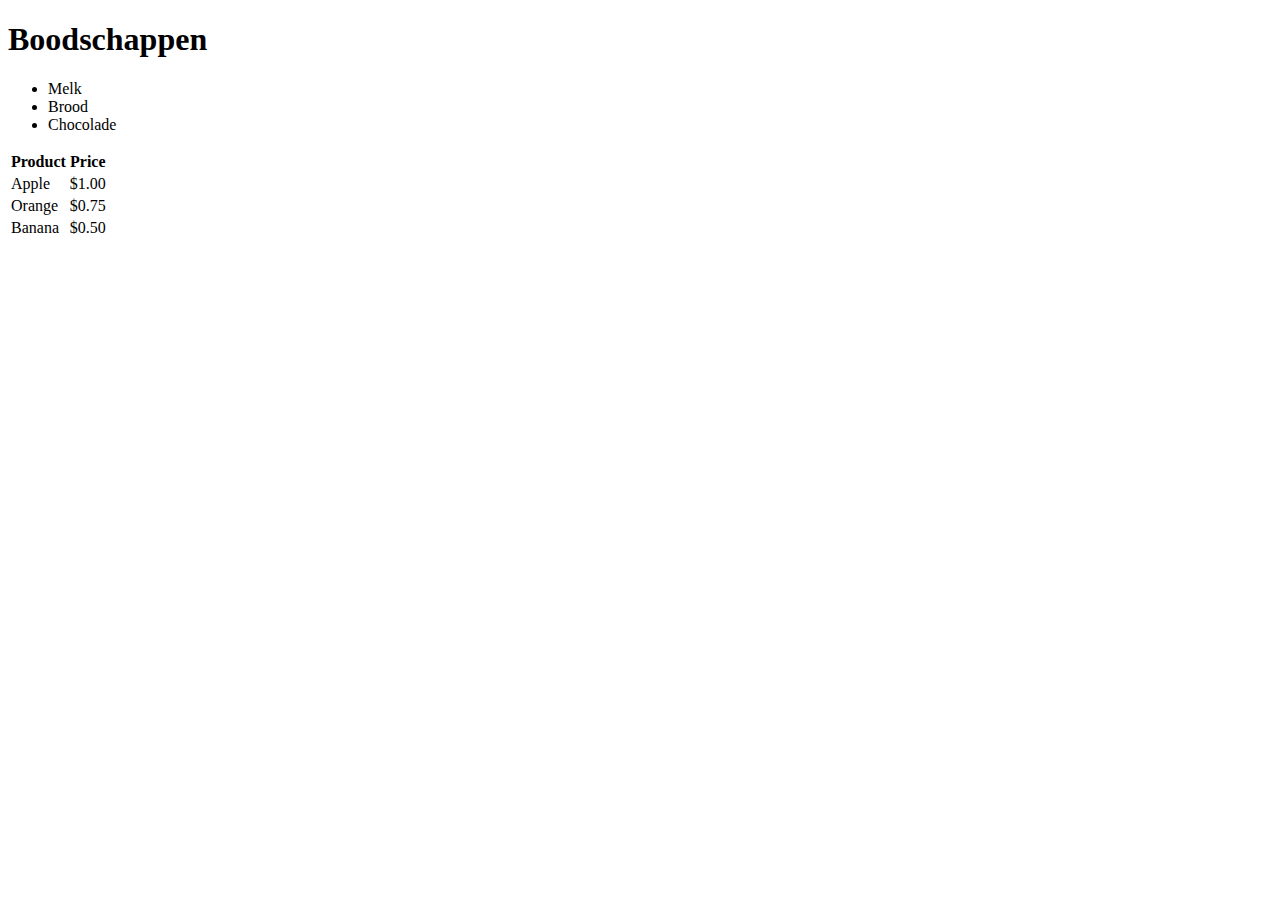
<file: demo/index.html>
<!DOCTYPE html>
<html lang="en">
<head>
    <meta charset="UTF-8">
    <meta name="viewport" content="width=device-width, initial-scale=1.0">
    <title>Mijn eerste HTML</title>
</head>
<body>

    <h1>Boodschappen</h1>

    <ul>
        <li>Melk</li>
        <li>Brood</li>
        <li>Chocolade</li>
    </ul>

    <table>
        <thead>
            <tr>
                <th>Product</th>
                <th>Price</th>
            </tr>
        </thead>
        <tbody>
            <tr>
                <td>Apple</td>
                <td>$1.00</td>
            </tr>
            <tr>
                <td>Orange</td>
                <td>$0.75</td>
            </tr>
            <tr>
                <td>Banana</td>
                <td>$0.50</td>
            </tr>
        </tbody>
    </table>


    
</body>
</html>
</file>
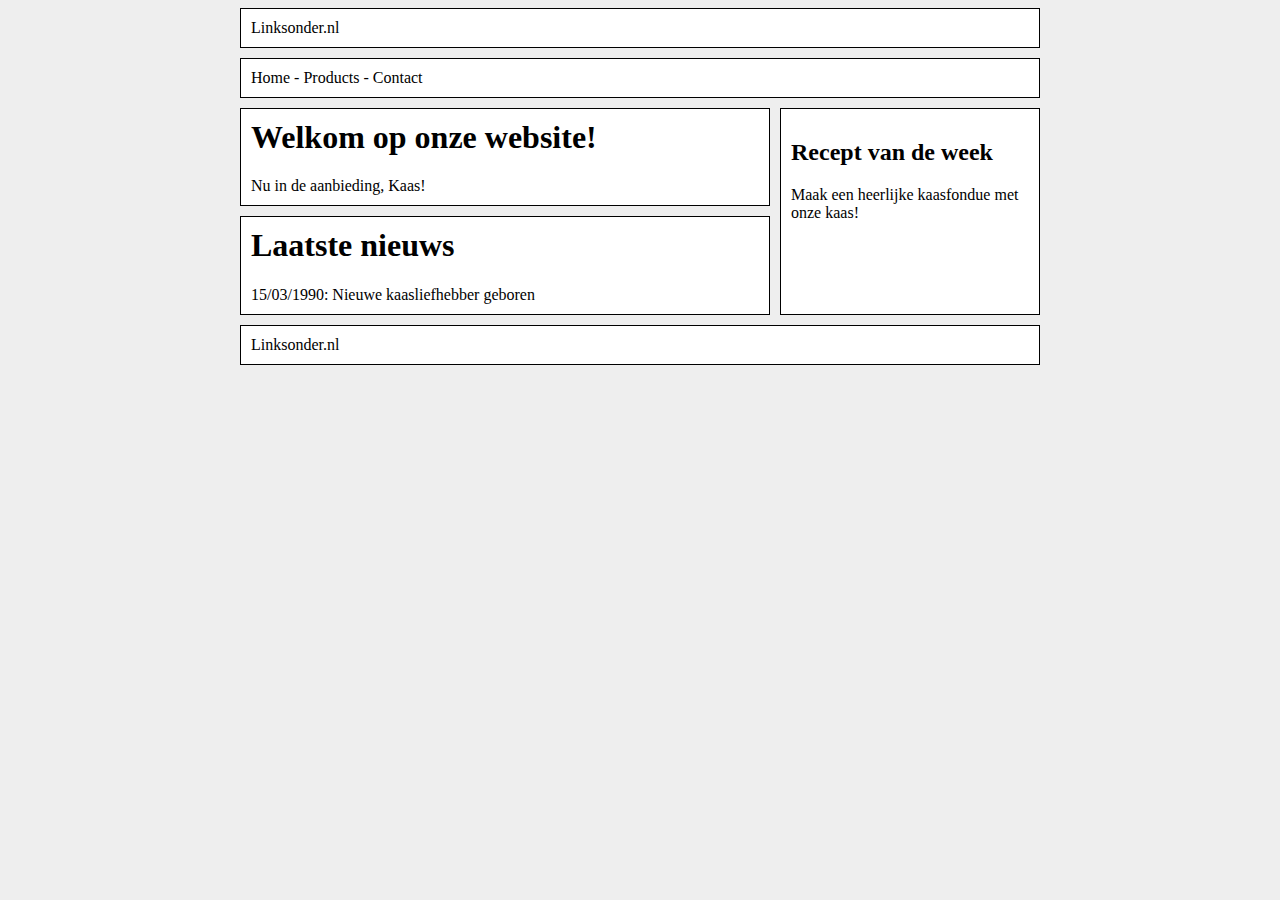
<file: demo_layout/index.html>
<!DOCTYPE html>
<html lang="en">
<head>
    <meta charset="UTF-8">
    <meta name="viewport" content="width=device-width, initial-scale=1.0">
    <title>Document</title>
    <link rel="stylesheet" type="" href="style.css">
</head>
<body>

    <div class="container grid-layout">
        
        <header>
            <span>Linksonder.nl</span>
        </header>
    
        <nav>
            <span>Home</span> - <span>Products</span> - <span>Contact</span>
        </nav>
    
    
        <section>
            <h1>Welkom op onze website!</h1>
            Nu in de aanbieding, Kaas!
        </section>
        
        <article>
            <h1>Laatste nieuws</h1>
            15/03/1990: Nieuwe kaasliefhebber geboren
        </article>

        <aside>
            <h2>Recept van de week</h2>
            <p>Maak een heerlijke kaasfondue met onze kaas!</p>
        </aside>
    
    
        <footer>
            <span>Linksonder.nl</span>
        </footer>
    </div>
    
</body>
</html>
</file>
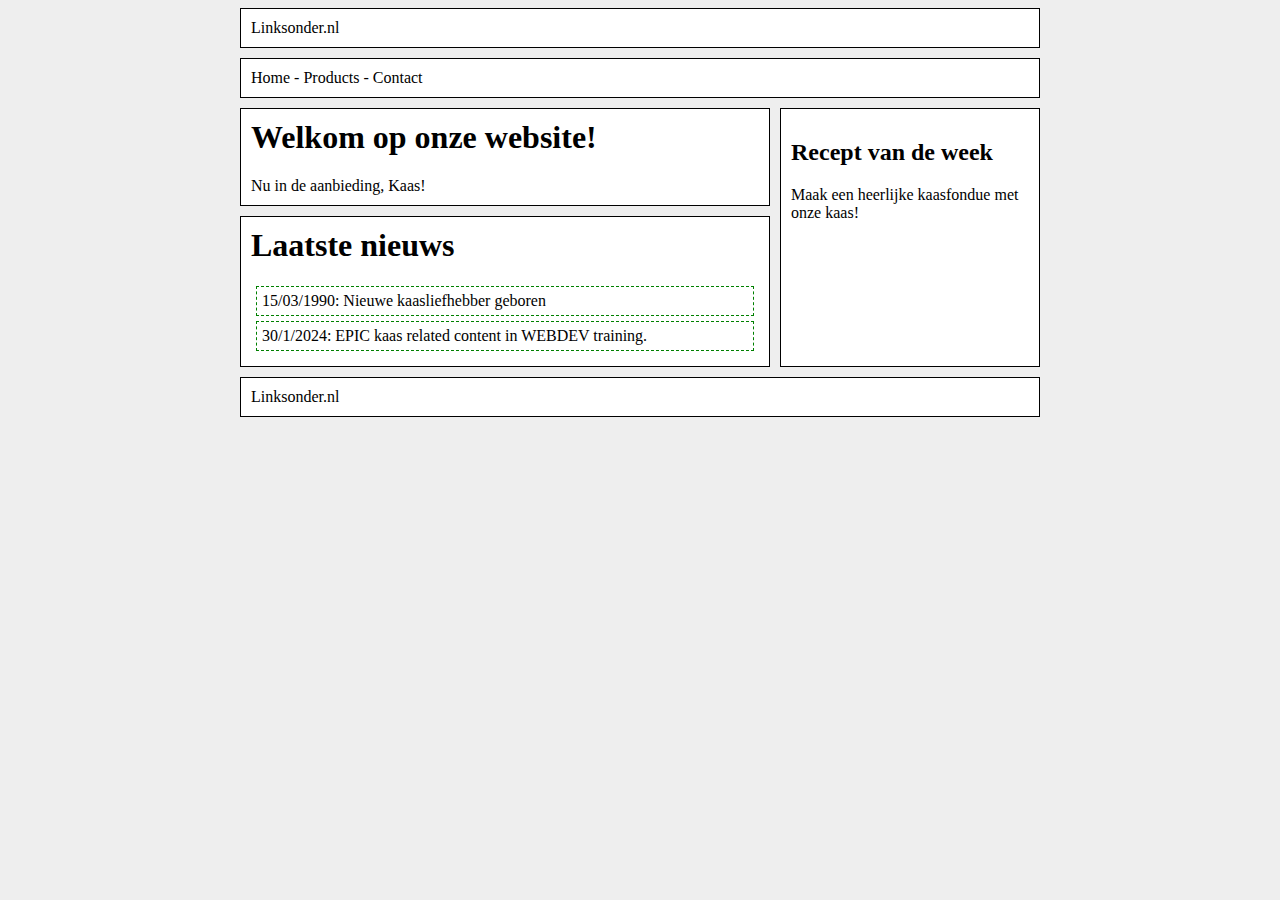
<file: demo_layout_more_articles/index.html>
<!DOCTYPE html>
<html lang="en">
<head>
    <meta charset="UTF-8">
    <meta name="viewport" content="width=device-width, initial-scale=1.0">
    <title>Document</title>
    <link rel="stylesheet" type="" href="style.css">
</head>
<body>

    <div class="container grid-layout">
        
        <header>
            <span>Linksonder.nl</span>
        </header>
    
        <nav>
            <span>Home</span> - <span>Products</span> - <span>Contact</span>
        </nav>
    
    
        <section class="deals">
            <h1>Welkom op onze website!</h1>
            Nu in de aanbieding, Kaas!
        </section>
        
        <section class="news">
            <h1>Laatste nieuws</h1>
            <article>
                15/03/1990: Nieuwe kaasliefhebber geboren
            </article>
            <article>
                30/1/2024: EPIC kaas related content in WEBDEV training.
            </article>
        
        </section>

        <aside>
            <h2>Recept van de week</h2>
            <p>Maak een heerlijke kaasfondue met onze kaas!</p>
        </aside>
    
    
        <footer>
            <span>Linksonder.nl</span>
        </footer>
    </div>
    
</body>
</html>
</file>
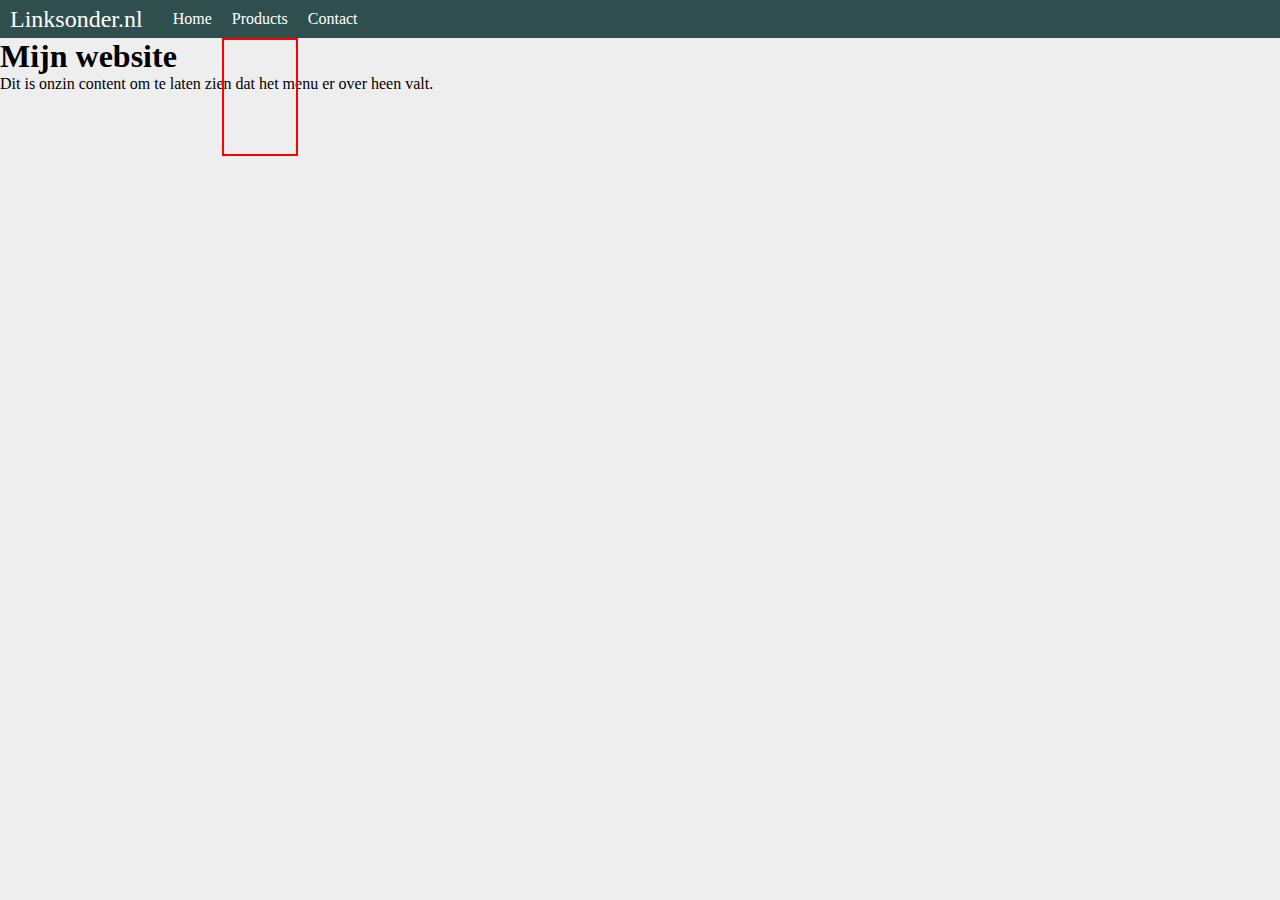
<file: demo_menu_animation/index.html>
<!DOCTYPE html>
<html lang="en">
<head>
    <meta charset="UTF-8">
    <meta name="viewport" content="width=device-width, initial-scale=1.0">
    <title>Document</title>
    <link rel="stylesheet" href="style.css">
</head>
<body>

    <div class="container">

        <nav>
            <span class="company">Linksonder.nl</span>
            <menu>
                <ul>
                    <li>Home</li>
                    <li>Products
                        <div class="dropdown">
                            <ul>
                                <li>Product 1</li>
                                <li>Product 2</li>
                                <li>Product 3</li>
                            </ul>
                        </div>
                    </li>
                    <li>Contact</li>
                </ul>
            </menu>
        </nav>
    
        <main>
            <h1>Mijn website</h1>
    
            <p>Dit is onzin content om te laten zien dat het menu er over heen valt.</p>
        </main>
        

    </div>
</body>
</html>
</file>
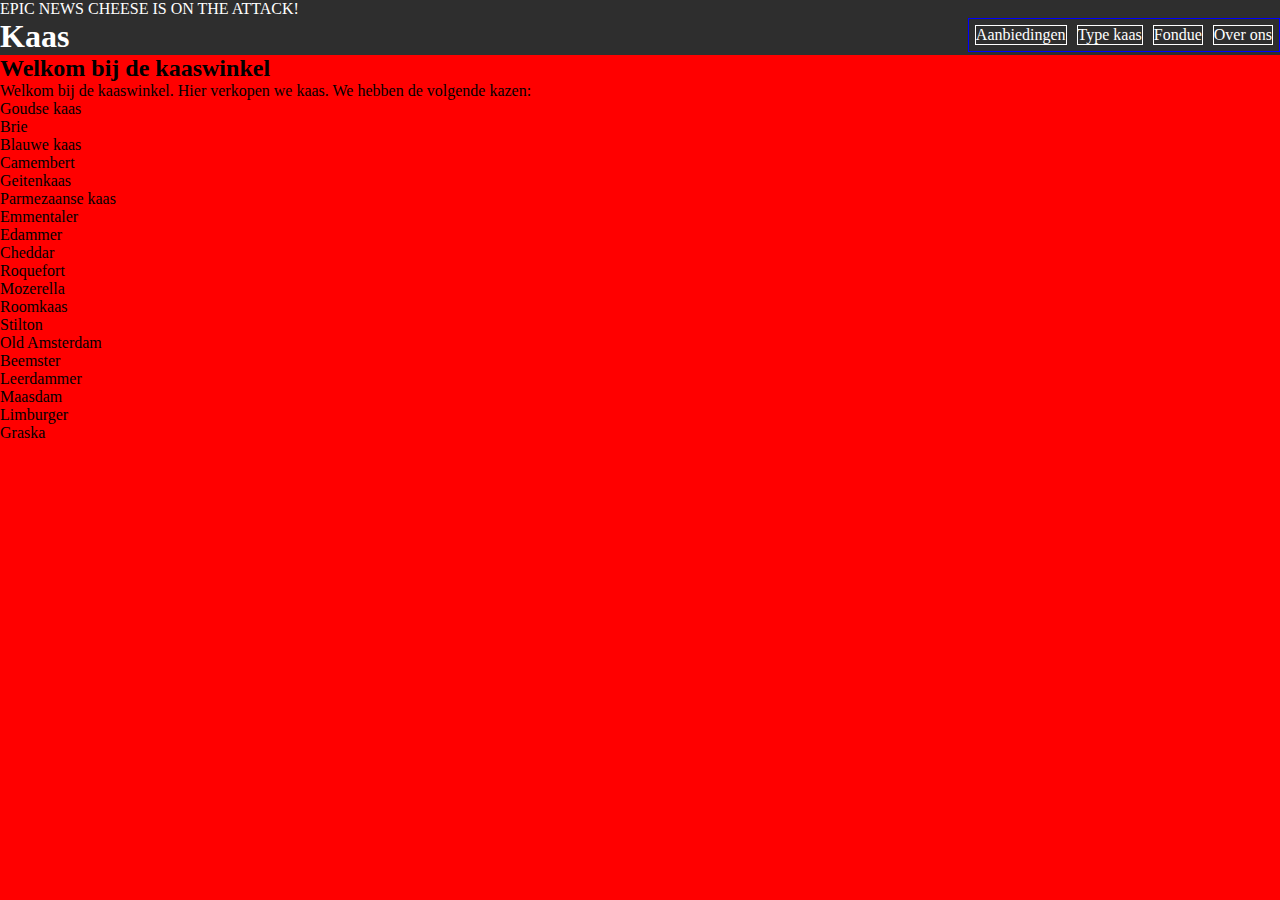
<file: dropdown_menu_bossfight/index.html>
<!DOCTYPE html>
<html lang="en">

<head>
    <meta charset="UTF-8">
    <meta name="viewport" content="width=device-width, initial-scale=1.0">
    <title>Document</title>
    <link rel="stylesheet" href="style.css">
</head>

<body>

    <header>
        EPIC NEWS CHEESE IS ON THE ATTACK!
    </header>

    <header>
        <h1>Kaas</h1>
        <nav>
         
            <span class="hamburger">=</span>
            <div class="menu-container">
                <ul class="menu-items">
                    <li>Aanbiedingen</li>
                    <li>Type kaas</li>
                    <li>Fondue</li>
                    <li>Over ons</li>
                </ul>
            </div>
        </nav>
    </header>


    <main>
        <section>
            <h2>Welkom bij de kaaswinkel</h2>
            <p>Welkom bij de kaaswinkel. Hier verkopen we kaas. We hebben de volgende kazen:</p>
            <ul>
                <li>Goudse kaas</li>
                <li>Brie</li>
                <li>Blauwe kaas</li>
                <li>Camembert</li>
                <li>Geitenkaas</li>
                <li>Parmezaanse kaas</li>
                <li>Emmentaler</li>
                <li>Edammer</li>
                <li>Cheddar</li>
                <li>Roquefort</li>
                <li>Mozerella</li>
                <li>Roomkaas</li>
                <li>Stilton</li>
                <li>Old Amsterdam</li>
                <li>Beemster</li>
                <li>Leerdammer</li>
                <li>Maasdam</li>
                <li>Limburger</li>
                <li>Graska

</body>

</html>
</file>
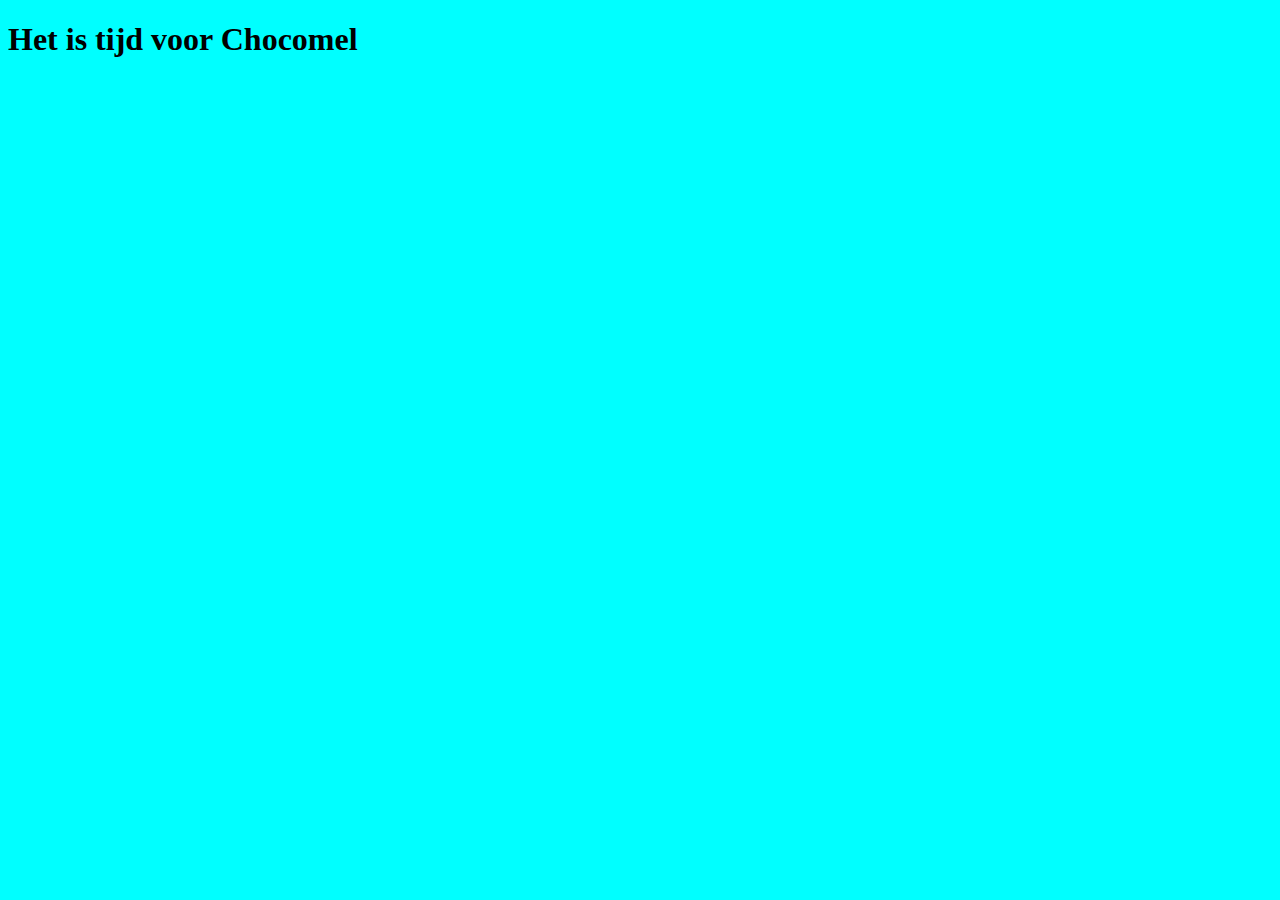
<file: cool_stuff/js_date.html>
<!DOCTYPE html>
<html lang="en">
<head>
    <meta charset="UTF-8">
    <meta name="viewport" content="width=device-width, initial-scale=1.0">
    <title>Document</title>

   
</head>
<body>

    <h1>Het is tijd voor <span id="drank">Chocomel</span></h1>
    
</body>
</html>

<script>

    //if between december and february show winter.css
    //else show summer.css

    let date = new Date();
    let month = date.getMonth();

    if (month >= 0 && month <= 2) {
        document.write('<link rel="stylesheet" href="summer.css">');
        document.getElementById('drank').innerText = "Bier";	
    } else {
        document.write('<link rel="stylesheet" href="winter.css">');
    }

</script>
</file>
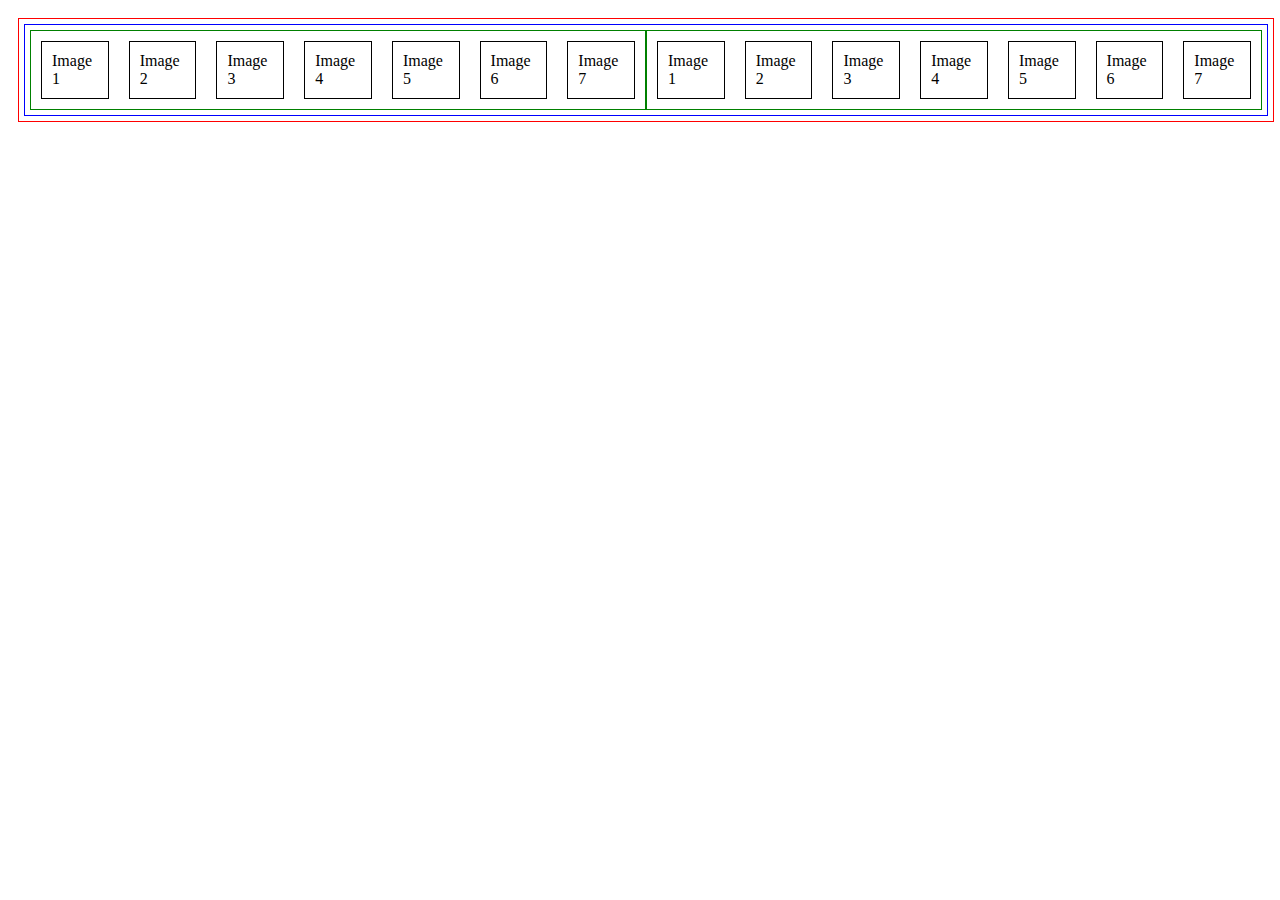
<file: cool_stuff/vincent.html>
<!DOCTYPE html>
<html lang="en">
<head>
    <meta charset="UTF-8">
    <meta name="viewport" content="width=device-width, initial-scale=1.0">
    <title>Document</title>
    <style>
        * {
            padding:5px;
        }

        .container {
            width:100%;
            overflow: hidden;
            border:1px solid red;
        }

        .child-container {
           border:1px solid blue;
            display: inline-flex;
        }

        ul {

            border:1px solid green;
            list-style: none;
            padding:0; margin:0;
            display: inline-flex;
            flex-direction: row;
            animation: imageslider 10s infinite linear;
            
        }

        li {
            border:1px solid black;
            padding:10px;
            margin: 10px;
        }

        @keyframes imageslider {
            0% { transform: translateX(0); }
            100% { transform: translateX(-100%); }
        }

    </style>
</head>
<body>

    <div class="container">
        <div class="child-container">

            <ul>
                <!-- Render 100 LIs with random words -->
                <li>Image 1</li>
                <li>Image 2</li>
                <li>Image 3</li>
                <li>Image 4</li>
                <li>Image 5</li>
                <li>Image 6</li>
                <li>Image 7</li>
            </ul>
            <!-- MIRROR TO MIMC ENDLESS -->
            <ul>
                <!-- Render 100 LIs with random words -->
                <li>Image 1</li>
                <li>Image 2</li>
                <li>Image 3</li>
                <li>Image 4</li>
                <li>Image 5</li>
                <li>Image 6</li>
                <li>Image 7</li>
            </ul>

        </div>
    </div>
    
</body>
</html>
</file>
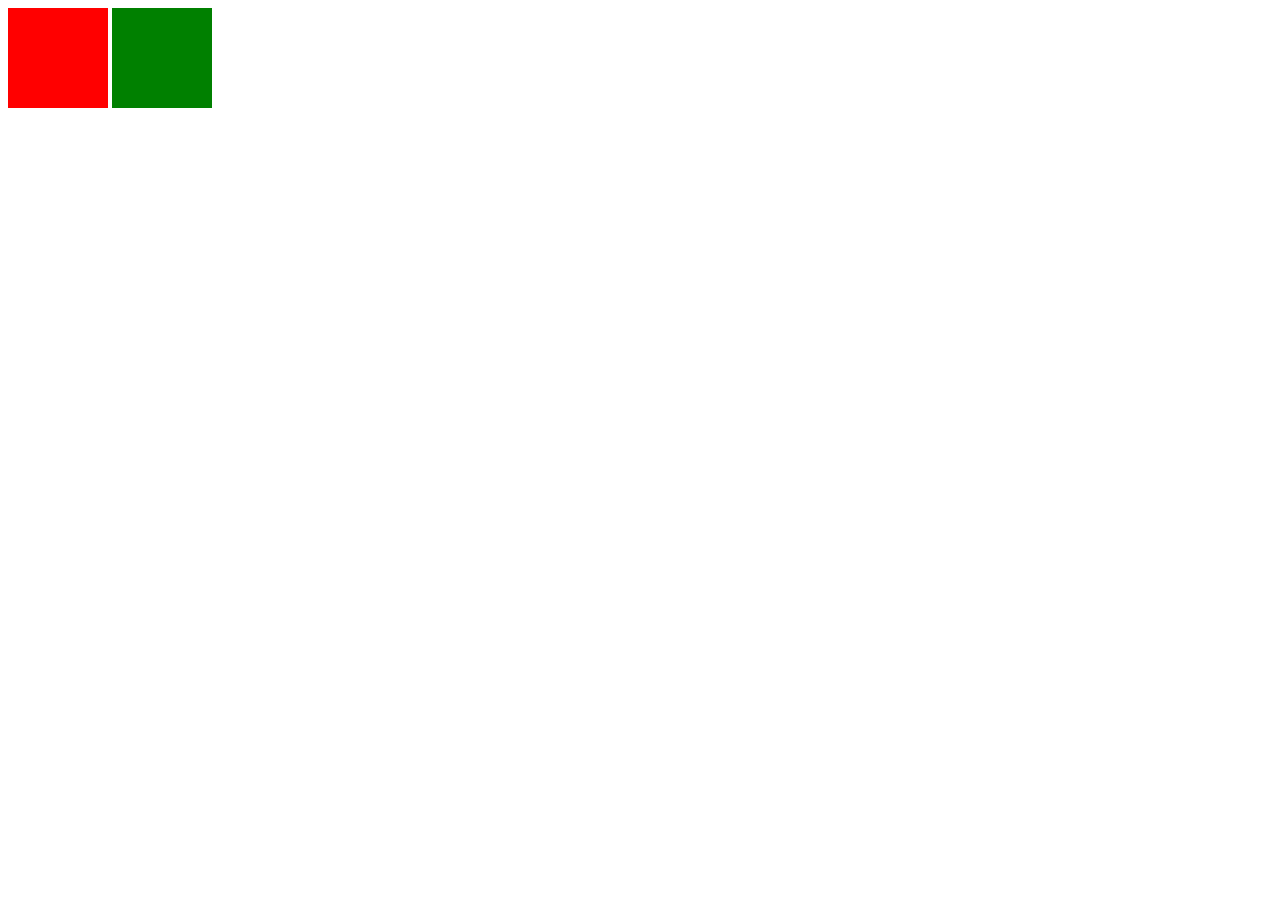
<file: demo_week2/animaties.html>
<!DOCTYPE html>
<html lang="en">
<head>
    <meta charset="UTF-8">
    <meta name="viewport" content="width=device-width, initial-scale=1.0">
    <title>Document</title>
    <style>
        .box {
            width:100px;
            height:100px;
            background-color: red;
            left:0px;
            position:relative;
            display: inline-block;
        }

        .green {
            background-color: green;
        }

        .box:hover {
            animation: move 2s infinite;
        }

        /** keyframes */
        @keyframes move {
            0% {
                transform: translateX(0px) rotate(0deg)
            }
            25% {
                transform: translateX(-10px) rotate(90deg)
            }
            50% {
                transform: translateX(0px) rotate(180deg)
            }
            75% {
                transform: translateX(10px)     rotate(270deg)
            }
        }

    </style>
</head>
<body>

    <div class="box"></div>
    <div class="box green"></div>
    
</body>
</html>
</file>
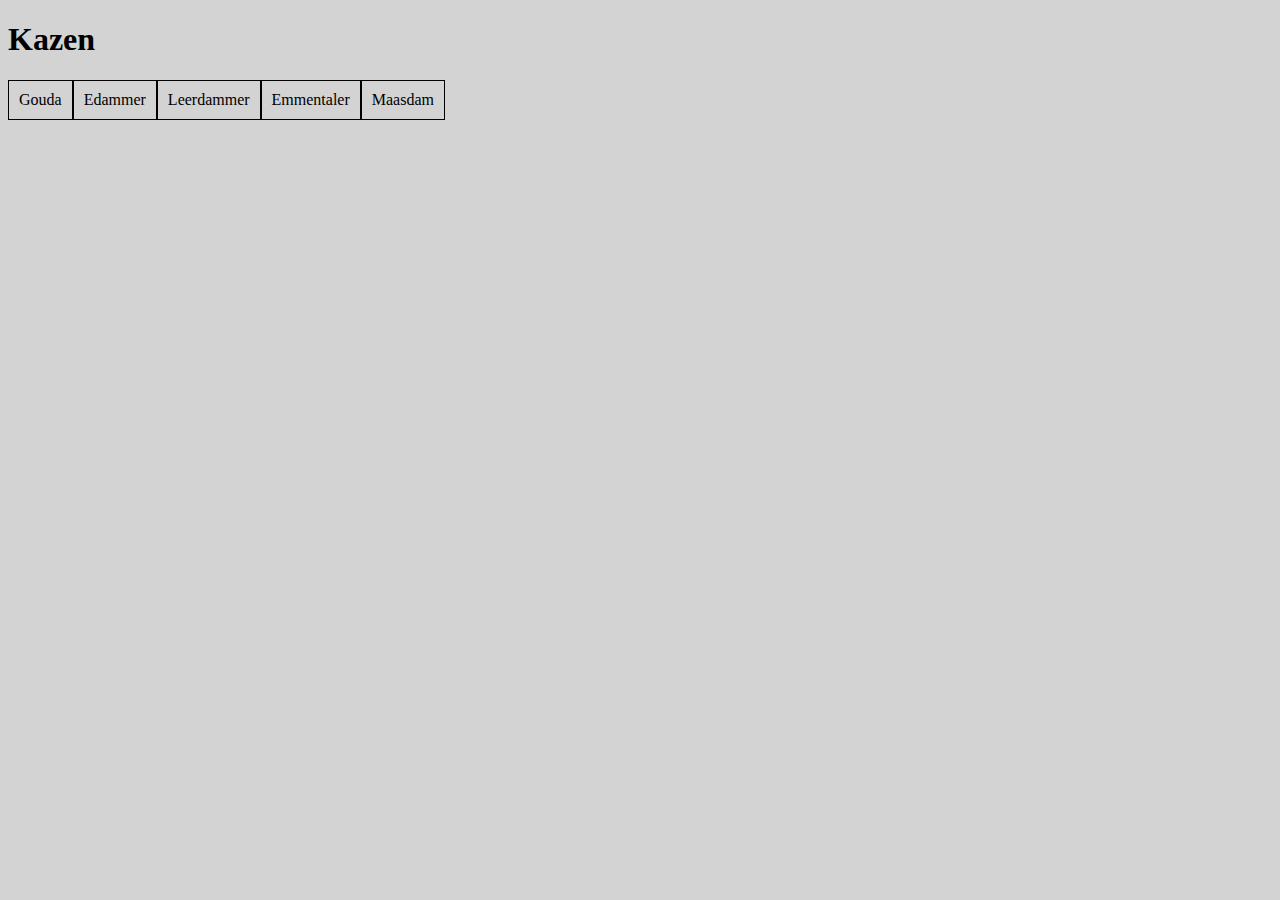
<file: demo_week2/responsive.html>
<!DOCTYPE html>
<html lang="en">

<head>
    <meta charset="UTF-8">
    <meta name="viewport" content="width=device-width, initial-scale=1.0">
    <title>Document</title>
    <style>

        body {
            background-color: lightgrey;
        }

        ul {
            list-style: none;
            padding:0; margin:0;
            display: flex;
            flex-direction: row;
        }

        li {
            border:1px solid black;
            padding:10px;
        }

        button {
            display: none;
        }

        @media only screen and (max-width: 600px) {
            body {
                background-color: lightblue;
            }

            button {
                display: block;
            }

            ul {
                flex-direction: column;
                display: none;;
            }

            button:hover + ul {
                display: flex;
            }
        }
    </style>
</head>

<body>

    <h1>Kazen</h1>

    <button>Alle kazen!</button>
    <ul>
        <li>Gouda</li>
        <li>Edammer</li>
        <li>Leerdammer</li>
        <li>Emmentaler</li>
        <li>Maasdam</li>
    </ul>

</body>

</html>
</file>
<file: demo_layout/style.css>
body {
    background-color: #eee;
}

.container>* {
    border: 1px solid black;
    padding: 10px;
    background-color: white;
}

header {
    grid-area: header;
}

nav {
    grid-area: nav;
}

section {
    grid-area: section;
}

article {
    grid-area: article;
}

aside {
    grid-area: aside;
}

footer {
    grid-area: footer;

}

.grid-layout {
    display: grid;
    /* Ik wil 3 gelijke columns */
    grid-template-columns: repeat(3, 1fr);
    grid-template-areas:
        "header header header"
        "nav nav nav"
        "section section aside"
        "article article aside"
        "footer footer footer";
    grid-gap: 10px;
}

* {
    box-sizing: border-box;
  }

/* bonus! */
.container {
    max-width: 800px;
    margin-left:auto; /* Magic! */
    margin-right:auto; /* Magic! */
}

article h1, section h1, aside h1 {
    margin-top: 0;
}
</file>
<file: demo_layout_more_articles/style.css>
body {
    background-color: #eee;
}

.container>* {
    border: 1px solid black;
    padding: 10px;
    background-color: white;
}

header {
    grid-area: header;
}

nav {
    grid-area: nav;
}

.news {
    grid-area: news;
}

.deals {
    grid-area: deals;
}

aside {
    grid-area: aside;
}

footer {
    grid-area: footer;

}

.grid-layout {
    display: grid;
    /* Ik wil 3 gelijke columns */
    grid-template-columns: repeat(3, 1fr);
    grid-template-areas:
        "header header header"
        "nav nav nav"
        "deals deals aside"
        "news news aside"
        "footer footer footer";
    grid-gap: 10px;
}

* {
    box-sizing: border-box;
  }

/* Added */
.news > article {
    border:1px dashed green;
    padding:5px;
    margin:5px;
}

/* bonus! */
.container {
    max-width: 800px;
    margin-left:auto; /* Magic! */
    margin-right:auto; /* Magic! */
}

article h1, section h1, aside h1 {
    margin-top: 0;
}
</file>
<file: cool_stuff/summer.css>
body {
    background-color:orange;
}
</file>
<file: cool_stuff/winter.css>
body {
    background-color: aqua;
}
</file>
<file: demo_menu_animation/style.css>
/* RESET CSS */
* {
    margin: 0;
    padding: 0;
    box-sizing: border-box;
}

body {
    background-color: #eee;
}

nav {
    background-color: darkslategrey;
    color:white;
    display: flex;
    align-items: center;
}

nav > * {
    margin: 0 10px;
}

nav ul {
    display: flex;
    list-style: none;
    padding: 0;
}

nav ul li {
    padding:10px;
    cursor: pointer;
    position: relative;
}

nav ul li:hover {
    background-color: darkcyan;
}

nav ul ul {
    flex-direction: column;
}

nav ul li:hover .dropdown ul {
    transform: translateY(0%);
    transition: transform 1s;
}

nav ul .dropdown ul {
    transform:translateY(-100%);
    display: inline-block;
}


nav .dropdown {
    position:absolute;
    top:100%;
    left:0;
    overflow: hidden;
    border:2px solid red;
}

nav .dropdown ul {
    background-color: darkslategrey;
    width:150%; /* Hier heb ik (nog) geen oplossing voor */
   
}

.company {
    font-size:1.5em;
    display:inline-block;
}
</file>
<file: dropdown_menu_bossfight/style.css>
/* Reset CSS */
* {
    margin: 0;
    padding: 0;
    box-sizing: border-box;
}

header {
    background-color:#2e2e2e;
    color:white;
    display: flex;
    justify-content: space-between;
    position: relative;

}


header .hamburger{
    font-size: 200%;
    padding:5px;
}

body {
    background-color: #eee;;
}

div.menu-container {
    border:1px solid blue;
    width:100vw;
    position: absolute;
    left: 0;
    top:100%;
    overflow: hidden;

    /** Solution for overlap on the body/text part 1**/
    /* max-height: 0px;
    transition: max-height 0.5s; */
}

ul.menu-items {
    background-color:#2e2e2e;
    list-style: none;
    padding:1px; /** HIER KOM IK OP TERUG **/

}

ul.menu-items li {
    margin:5px;
    border:1px solid white;
}

ul.menu-items {
    transform: translateY(-100%);
    transition: transform 0.5s;
}

nav .hamburger:hover ~ .menu-container {
    /** Solution for overlap on the body/text part 2**/
    max-height: 100vh;
}

nav .hamburger:hover ~ .menu-container ul.menu-items {
    transform: translateY(0);
}

@media (min-width: 768px) {

    body {
        background-color: red;
    }

    header .hamburger {
        display: none;
    }

    header .menu-container{
        position: static;
        width: auto;
        overflow: visible;
    }

    header .menu-items {
        display: flex;
        flex-direction: row;
        transform: none;
    }

   
}
</file>
